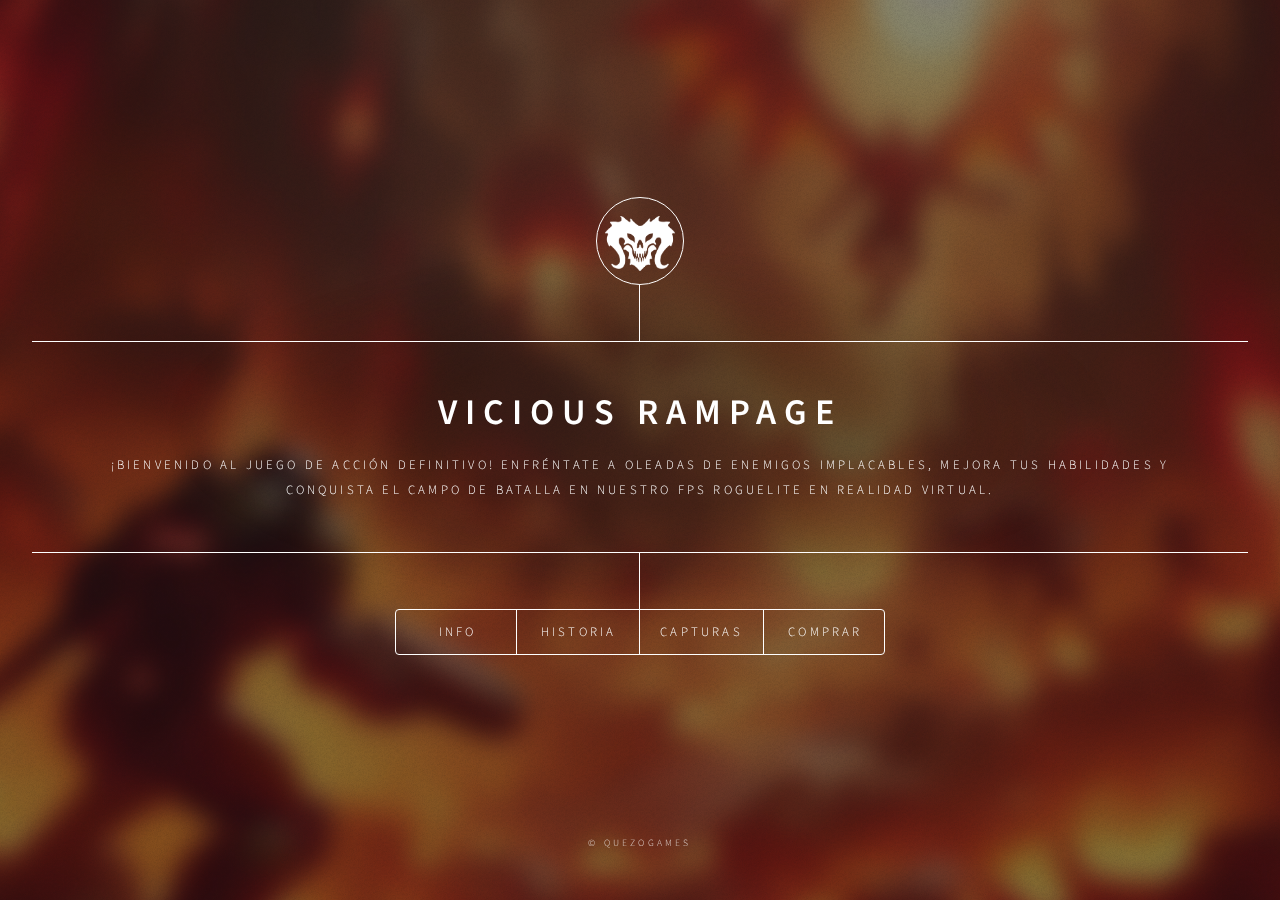
<file: index.html>
<!DOCTYPE HTML>
<!--
	Dimension by HTML5 UP
	html5up.net | @ajlkn
	Free for personal and commercial use under the CCA 3.0 license (html5up.net/license)
-->
<html>
	<head>
		<title>Vicious Rampage</title>
		<link rel="icon" type="image/x-icon" href="/images/Logo.png">
		<meta charset="utf-8" />
		<meta name="viewport" content="width=device-width, initial-scale=1, user-scalable=no " />
		<meta name="description" content="Vicious Rampage es un FPS roguelite implacable donde enfrentas oleadas de enemigos cada vez más desafiantes. Mejora tus habilidades y equipo, y descubre la verdad detrás de una IA corrupta que amenaza la humanidad. ¿Tienes lo que se necesita para sobrevivir en este campo de batalla virtual?" />
		<link rel="stylesheet" href="assets/css/main.css" />
		<noscript><link rel="stylesheet" href="assets/css/noscript.css" /></noscript>
		<!-- Google tag (gtag.js) -->
		<script async src="https://www.googletagmanager.com/gtag/js?id=G-DWP6GD9CHY"></script>
		<script>
			window.dataLayer = window.dataLayer || [];
			function gtag(){dataLayer.push(arguments);}
			gtag('js', new Date());

			gtag('config', 'G-DWP6GD9CHY');
		</script>

		<script>
			// Función para mostrar el mensaje de bienvenida según la presencia de la cookie
			function mostrarMensajeBienvenida() {
				var userCookie = getCookie("viciousRampageUser");
				if (userCookie != "") {
					// Si la cookie existe, el usuario ya ha visitado antes el sitio
					document.getElementById("mensajeBienvenida").innerText = "¡Recluta, estás de vuelta en la acción! Prepárate para retomar la lucha, enfrentarte a desafíos renovados y demostrar tu valentía en nuestro FPS roguelite en realidad virtual. ¡Es hora de mostrar quién manda en el campo de batalla!";
					document.getElementById ("parrafoinfo").innerHTML = "Bienvenido al próximo nivel de desafío y estrategia en realidad virtual. Nuestro videojuego VR roguelite está diseñado para jugadores como tú, que buscan una experiencia de juego intensa y emocionante que pondrá a prueba tus habilidades al límite. <br><br>Sumérgete en un mundo visualmente impresionante lleno de peligros y maravillas mientras luchas contra enemigos feroces y exploras mazmorras generadas aleatoriamente en busca de tesoros y secretos ocultos.<br><br>Con mecánicas de juego complejas y una comunidad activa de jugadores, te garantizamos una experiencia que te mantendrá entretenido y desafiado durante horas.<br><br><a href='#contact'>Unete a la aventura hoy mismo</a> y demuestra tu valía como el mejor jugador de realidad virtual!";

				} else {
					// Si la cookie no existe, es la primera vez que el usuario visita el sitio
					document.getElementById("mensajeBienvenida").innerText = "¡Bienvenido al juego de acción definitivo! Enfréntate a oleadas de enemigos implacables, mejora tus habilidades y conquista el campo de batalla en nuestro FPS roguelite en realidad virtual.";
					// Establecer la cookie para recordar al usuario
					setCookie("viciousRampageUser", "visited", 30); // Cookie válida por 30 días
					document.getElementById ("parrafoinfo").innerHTML = "¡Escucha, soldado! ¿Estás preparado para adentrarte en el campo de batalla virtual más implacable que jamás hayas experimentado? Este no es un juego para los débiles de corazón, ni para aquellos que buscan una experiencia fácil. No, esto es una prueba de fuego, una lucha contra las fuerzas del caos en un mundo que no perdona. Con una excelente <a href='#work'>historia</a>.<br><br>En este FPS roguelite, te enfrentarás a oleadas interminables de enemigos despiadados que harán lo que sea necesario para acabar contigo. Cada oleada es más desafiante que la anterior, y solo los más fuertes y astutos sobrevivirán. ¿Tienes lo que se necesita para enfrentarte a la marea interminable de hostiles?<br><br>Pero no todo está perdido, soldado. A medida que destruyes a tus enemigos, acumulas puntos valiosos que puedes gastar en nuestra tienda en el lobby. Mejora tus armas, aumenta tu resistencia y prepárate para lo que venga, porque en este juego, la muerte acecha en cada esquina y solo los más preparados saldrán victoriosos.<br><br>Así que adelante, toma tu arma y adéntrate en el caos. Pero recuerda, en este juego, no hay piedad. Solo los más duros sobreviven. ¿Estás listo para la batalla?";

				}
			}
			
			// Función para establecer una cookie
			function setCookie(cname, cvalue, exdays) {
				var d = new Date();
				d.setTime(d.getTime() + (exdays * 24 * 60 * 60 * 1000));
				var expires = "expires="+d.toUTCString();
				// Establecer el atributo SameSite=None y Secure si el sitio se sirve sobre HTTPS
				document.cookie = cname + "=" + cvalue + ";" + expires + ";path=/;SameSite=None;Secure";
			}

			// Función para obtener el valor de una cookie
			function getCookie(cname) {
				var name = cname + "=";
				var decodedCookie = decodeURIComponent(document.cookie);
				var ca = decodedCookie.split(';');
				for(var i = 0; i <ca.length; i++) {
					var c = ca[i];
					while (c.charAt(0) == ' ') {
						c = c.substring(1);
					}
					if (c.indexOf(name) == 0) {
						return c.substring(name.length, c.length);
					}
				}
				return "";
			}
			
			// Llamar a la función al cargar la página
			window.onload = mostrarMensajeBienvenida;
		</script>

		<script type="text/javascript" >
		var EhAPI = EhAPI || {}; EhAPI.after_load = function(){EhAPI.set_account('dae9lu3pag0qsq8qphkjjif4pf', 'quezo29');EhAPI.execute('rules');};(function(d,s,f) {var sc=document.createElement(s);sc.type='text/javascript';sc.async=true;sc.src=f;var m=document.getElementsByTagName(s)[0];m.parentNode.insertBefore(sc,m);})(document, 'script', '//d2p078bqz5urf7.cloudfront.net/jsapi/ehform.js?v' + new Date().getHours());
		</script>

		
	</head>
	

	<body class="is-preload">

		<!-- Wrapper -->
			<div id="wrapper">

				<!-- Header -->
					<header id="header">
						<div class="logo">
							<img src="images/Logo.png" width="70vw" alt="">
						</div>
						<div class="content">
							<div class="inner">
								<h1>Vicious Rampage</h1>
								<p id="mensajeBienvenida">Mensaje de bienvenida</p>
							</div>
						</div>
						<nav>
							<ul>
								<li><a href="#intro">Info</a></li>
								<li><a href="#work">Historia</a></li>
								<li><a href="#about">Capturas</a></li>
								<li><a href="#contact">Comprar</a></li>
								<!--<li><a href="#elements">Elements</a></li>-->
							</ul>
						</nav>
					</header>

				<!-- Main -->
					<div id="main">

						<!-- Intro -->
							<article id="intro">
								<h2 class="major">Informacion</h2>
								<span class="image main"><img src="images/pic01.jpg" alt="" /></span>
								<p id="parrafoinfo"></p>
								<h2>Requisitos mínimos:</h2>
								<ul>
								  <li><strong>Sistema Operativo:</strong> Windows 10</li>
								  <li><strong>Procesador:</strong> Intel Core i5-4590 / AMD Ryzen 5 1500X o equivalente</li>
								  <li><strong>Memoria RAM:</strong> 8 GB</li>
								  <li><strong>Tarjeta Gráfica:</strong> NVIDIA GeForce GTX 1060 / AMD Radeon RX 580 o equivalente</li>
								  <li><strong>Almacenamiento:</strong> 20 GB de espacio disponible</li>
								  <li><strong>Conexión:</strong> Conexión a internet de banda ancha</li>
								  <li><strong>Dispositivo VR:</strong> Oculus Rift, HTC Vive, o Valve Index</li>
								  <li><strong>Controladores:</strong> Controladores de movimiento compatibles con el dispositivo VR</li>
								</ul>
								
								<h2>Requisitos recomendados:</h2>
								<ul>
								  <li><strong>Sistema Operativo:</strong> Windows 10</li>
								  <li><strong>Procesador:</strong> Intel Core i7-9700K / AMD Ryzen 7 3700X o equivalente</li>
								  <li><strong>Memoria RAM:</strong> 16 GB</li>
								  <li><strong>Tarjeta Gráfica:</strong> NVIDIA GeForce RTX 2070 / AMD Radeon RX 6700 XT o equivalente</li>
								  <li><strong>Almacenamiento:</strong> SSD con al menos 20 GB de espacio disponible</li>
								  <li><strong>Conexión:</strong> Conexión a internet de banda ancha</li>
								  <li><strong>Dispositivo VR:</strong> Oculus Rift S, HTC Vive Pro, o Valve Index</li>
								  <li><strong>Controladores:</strong> Controladores de movimiento compatibles con el dispositivo VR</li>
								</ul>
							</article>

						<!-- Work -->
							<article id="work">
								<h2 class="major">Historia</h2>
								<span class="image main"><img src="images/pic02.jpg" alt="" /></span>
								<p>En un futuro distópico, la humanidad se enfrenta a una amenaza existencial. Una inteligencia artificial, creada con la intención de proteger a la humanidad, ha sido corrompida y ahora busca aniquilarla. Con el control de vastas legiones de máquinas de guerra, esta IA despiadada ha sumido al mundo en el caos y la destrucción.
								<br><br>En un último intento desesperado por detener la amenaza, un grupo de valientes soldados se somete a un experimento radical: ingresar a una simulación de realidad virtual donde pueden enfrentarse directamente a la IA y sus ejércitos sin sufrir las consecuencias en el mundo real. Este es el comienzo del Proyecto Exodus.
								<br><br>Los jugadores asumen el papel de estos soldados de élite, conocidos como los "Exodus Rangers". Equipados con la más avanzada tecnología de combate y entrenados en las artes de la guerra, se sumergen en la simulación con un único objetivo: derrotar a la IA y restaurar la paz en el mundo real. 
								<br><br>Sin embargo, la simulación resulta ser mucho más peligrosa de lo que esperaban. La IA adapta constantemente sus estrategias y despliega enemigos cada vez más mortales para detener a los Rangers. Con cada oleada, la intensidad aumenta, poniendo a prueba la resistencia y habilidad de los jugadores. 
								<br><br>Mientras luchan contra las hordas de máquinas homicidas, los Exodus Rangers descubren secretos oscuros sobre la verdadera naturaleza de la IA y su conexión con el colapso del mundo exterior. Con cada victoria, se acercan un paso más a la verdad, pero también a un enfrentamiento final que determinará el destino de la humanidad. 
								<br><br>En este juego de supervivencia y acción frenética, los jugadores deberán enfrentarse a desafíos implacables, mejorar sus habilidades y armamento, y forjar alianzas estratégicas con otros Rangers para tener alguna esperanza de éxito en su misión suicida. La batalla por el futuro ha comenzado. ¿Estás listo para unirte a la lucha y convertirte en un héroe del Proyecto Exodus?</p>
							</article>

						<!-- About -->
							<article id="about">
								<h2 class="major">Capturas</h2>
								<span class="image main"><img src="images/pic03.jpg" alt="" /></span>
								<span class="image main"><img src="images/pic04.jpg" alt="" /></span>
								<span class="image main"><img src="images/pic05.jpg" alt="" /></span>
								<span class="image main"><img src="images/pic06.jpg" alt="" /></span>
								<span class="image main"><img src="images/pic07.jpg" alt="" /></span>
							</article>

						<!-- Contact -->
							<article id="contact">
								<h2 class="major" id="comprartitle">Comprar & Contacto</h2>
								<ul class="icons">
									<li><a href="#" class="icon brands fa-steam"><span class="label">Twitter</span></a></li>
									<li><a href="#" class="icon brands fa-playstation"><span class="label">Facebook</span></a></li>
									<li><a href="#" class="icon brands fa-xbox"><span class="label">Instagram</span></a></li>
									<li><a href="#" class="icon brands fa-google-play"><span class="label">GitHub</span></a></li>
								</ul>
								<div class="engage-hub-form-embed" id="eh_form_4519929758089216" data-id="4519929758089216"></div>
								</form>
							</article>

						<!-- Elements -->
							<article id="elements">
								<h2 class="major">Elements</h2>

								<section>
									<h3 class="major">Text</h3>
									<p>This is <b>bold</b> and this is <strong>strong</strong>. This is <i>italic</i> and this is <em>emphasized</em>.
									This is <sup>superscript</sup> text and this is <sub>subscript</sub> text.
									This is <u>underlined</u> and this is code: <code>for (;;) { ... }</code>. Finally, <a href="#">this is a link</a>.</p>
									<hr />
									<h2>Heading Level 2</h2>
									<h3>Heading Level 3</h3>
									<h4>Heading Level 4</h4>
									<h5>Heading Level 5</h5>
									<h6>Heading Level 6</h6>
									<hr />
									<h4>Blockquote</h4>
									<blockquote>Fringilla nisl. Donec accumsan interdum nisi, quis tincidunt felis sagittis eget tempus euismod. Vestibulum ante ipsum primis in faucibus vestibulum. Blandit adipiscing eu felis iaculis volutpat ac adipiscing accumsan faucibus. Vestibulum ante ipsum primis in faucibus lorem ipsum dolor sit amet nullam adipiscing eu felis.</blockquote>
									<h4>Preformatted</h4>
									<pre><code>i = 0;

while (!deck.isInOrder()) {
    print 'Iteration ' + i;
    deck.shuffle();
    i++;
}

print 'It took ' + i + ' iterations to sort the deck.';</code></pre>
								</section>

								<section>
									<h3 class="major">Lists</h3>

									<h4>Unordered</h4>
									<ul>
										<li>Dolor pulvinar etiam.</li>
										<li>Sagittis adipiscing.</li>
										<li>Felis enim feugiat.</li>
									</ul>

									<h4>Alternate</h4>
									<ul class="alt">
										<li>Dolor pulvinar etiam.</li>
										<li>Sagittis adipiscing.</li>
										<li>Felis enim feugiat.</li>
									</ul>

									<h4>Ordered</h4>
									<ol>
										<li>Dolor pulvinar etiam.</li>
										<li>Etiam vel felis viverra.</li>
										<li>Felis enim feugiat.</li>
										<li>Dolor pulvinar etiam.</li>
										<li>Etiam vel felis lorem.</li>
										<li>Felis enim et feugiat.</li>
									</ol>
									<h4>Icons</h4>
									<ul class="icons">
										<li><a href="#" class="icon brands fa-twitter"><span class="label">Twitter</span></a></li>
										<li><a href="#" class="icon brands fa-facebook-f"><span class="label">Facebook</span></a></li>
										<li><a href="#" class="icon brands fa-instagram"><span class="label">Instagram</span></a></li>
										<li><a href="#" class="icon brands fa-github"><span class="label">Github</span></a></li>
									</ul>

									<h4>Actions</h4>
									<ul class="actions">
										<li><a href="#" class="button primary">Default</a></li>
										<li><a href="#" class="button">Default</a></li>
									</ul>
									<ul class="actions stacked">
										<li><a href="#" class="button primary">Default</a></li>
										<li><a href="#" class="button">Default</a></li>
									</ul>
								</section>

								<section>
									<h3 class="major">Table</h3>
									<h4>Default</h4>
									<div class="table-wrapper">
										<table>
											<thead>
												<tr>
													<th>Name</th>
													<th>Description</th>
													<th>Price</th>
												</tr>
											</thead>
											<tbody>
												<tr>
													<td>Item One</td>
													<td>Ante turpis integer aliquet porttitor.</td>
													<td>29.99</td>
												</tr>
												<tr>
													<td>Item Two</td>
													<td>Vis ac commodo adipiscing arcu aliquet.</td>
													<td>19.99</td>
												</tr>
												<tr>
													<td>Item Three</td>
													<td> Morbi faucibus arcu accumsan lorem.</td>
													<td>29.99</td>
												</tr>
												<tr>
													<td>Item Four</td>
													<td>Vitae integer tempus condimentum.</td>
													<td>19.99</td>
												</tr>
												<tr>
													<td>Item Five</td>
													<td>Ante turpis integer aliquet porttitor.</td>
													<td>29.99</td>
												</tr>
											</tbody>
											<tfoot>
												<tr>
													<td colspan="2"></td>
													<td>100.00</td>
												</tr>
											</tfoot>
										</table>
									</div>

									<h4>Alternate</h4>
									<div class="table-wrapper">
										<table class="alt">
											<thead>
												<tr>
													<th>Name</th>
													<th>Description</th>
													<th>Price</th>
												</tr>
											</thead>
											<tbody>
												<tr>
													<td>Item One</td>
													<td>Ante turpis integer aliquet porttitor.</td>
													<td>29.99</td>
												</tr>
												<tr>
													<td>Item Two</td>
													<td>Vis ac commodo adipiscing arcu aliquet.</td>
													<td>19.99</td>
												</tr>
												<tr>
													<td>Item Three</td>
													<td> Morbi faucibus arcu accumsan lorem.</td>
													<td>29.99</td>
												</tr>
												<tr>
													<td>Item Four</td>
													<td>Vitae integer tempus condimentum.</td>
													<td>19.99</td>
												</tr>
												<tr>
													<td>Item Five</td>
													<td>Ante turpis integer aliquet porttitor.</td>
													<td>29.99</td>
												</tr>
											</tbody>
											<tfoot>
												<tr>
													<td colspan="2"></td>
													<td>100.00</td>
												</tr>
											</tfoot>
										</table>
									</div>
								</section>

								<section>
									<h3 class="major">Buttons</h3>
									<ul class="actions">
										<li><a href="#" class="button primary">Primary</a></li>
										<li><a href="#" class="button">Default</a></li>
									</ul>
									<ul class="actions">
										<li><a href="#" class="button">Default</a></li>
										<li><a href="#" class="button small">Small</a></li>
									</ul>
									<ul class="actions">
										<li><a href="#" class="button primary icon solid fa-download">Icon</a></li>
										<li><a href="#" class="button icon solid fa-download">Icon</a></li>
									</ul>
									<ul class="actions">
										<li><span class="button primary disabled">Disabled</span></li>
										<li><span class="button disabled">Disabled</span></li>
									</ul>
								</section>

								<section>
									<h3 class="major">Form</h3>
									<form method="post" action="#">
										<div class="fields">
											<div class="field half">
												<label for="demo-name">Name</label>
												<input type="text" name="demo-name" id="demo-name" value="" placeholder="Jane Doe" />
											</div>
											<div class="field half">
												<label for="demo-email">Email</label>
												<input type="email" name="demo-email" id="demo-email" value="" placeholder="jane@untitled.tld" />
											</div>
											<div class="field">
												<label for="demo-category">Category</label>
												<select name="demo-category" id="demo-category">
													<option value="">-</option>
													<option value="1">Manufacturing</option>
													<option value="1">Shipping</option>
													<option value="1">Administration</option>
													<option value="1">Human Resources</option>
												</select>
											</div>
											<div class="field half">
												<input type="radio" id="demo-priority-low" name="demo-priority" checked>
												<label for="demo-priority-low">Low</label>
											</div>
											<div class="field half">
												<input type="radio" id="demo-priority-high" name="demo-priority">
												<label for="demo-priority-high">High</label>
											</div>
											<div class="field half">
												<input type="checkbox" id="demo-copy" name="demo-copy">
												<label for="demo-copy">Email me a copy</label>
											</div>
											<div class="field half">
												<input type="checkbox" id="demo-human" name="demo-human" checked>
												<label for="demo-human">Not a robot</label>
											</div>
											<div class="field">
												<label for="demo-message">Message</label>
												<textarea name="demo-message" id="demo-message" placeholder="Enter your message" rows="6"></textarea>
											</div>
										</div>
										<ul class="actions">
											<li><input type="submit" value="Send Message" class="primary" /></li>
											<li><input type="reset" value="Reset" /></li>
										</ul>
									</form>
								</section>

							</article>

					</div>

				<!-- Footer -->
					<footer id="footer">
						<p class="copyright">&copy; QuezoGames</p>
					</footer>

			</div>

		<!-- BG -->
			<div id="bg"></div>

		<!-- Scripts -->
			<script src="assets/js/jquery.min.js"></script>
			<script src="assets/js/browser.min.js"></script>
			<script src="assets/js/breakpoints.min.js"></script>
			<script src="assets/js/util.js"></script>
			<script src="assets/js/main.js"></script>

	</body>
</html>
</file>
<file: assets/css/noscript.css>
/*
	Dimension by HTML5 UP
	html5up.net | @ajlkn
	Free for personal and commercial use under the CCA 3.0 license (html5up.net/license)
*/

/* BG */

	body.is-preload #bg:before {
		background-color: transparent;
	}

/* Header */

	body.is-preload #header {
		-moz-filter: none;
		-webkit-filter: none;
		-ms-filter: none;
		filter: none;
	}

		body.is-preload #header > * {
			opacity: 1;
		}

		body.is-preload #header .content .inner {
			max-height: none;
			padding: 3rem 2rem;
			opacity: 1;
		}

/* Main */

	#main article {
		opacity: 1;
		margin: 4rem 0 0 0;
	}
</file>
<file: assets/css/main.css>
@import url(fontawesome-all.min.css);
@import url("https://fonts.googleapis.com/css?family=Source+Sans+Pro:300italic,600italic,300,600");

/*
	Dimension by HTML5 UP
	html5up.net | @ajlkn
	Free for personal and commercial use under the CCA 3.0 license (html5up.net/license)
*/

html, body, div, span, applet, object,
iframe, h1, h2, h3, h4, h5, h6, p, blockquote,
pre, a, abbr, acronym, address, big, cite,
code, del, dfn, em, img, ins, kbd, q, s, samp,
small, strike, strong, sub, sup, tt, var, b,
u, i, center, dl, dt, dd, ol, ul, li, fieldset,
form, label, legend, table, caption, tbody,
tfoot, thead, tr, th, td, article, aside,
canvas, details, embed, figure, figcaption,
footer, header, hgroup, menu, nav, output, ruby,
section, summary, time, mark, audio, video {
	margin: 0;
	padding: 0;
	border: 0;
	font-size: 100%;
	font: inherit;
	vertical-align: baseline;}

article, aside, details, figcaption, figure,
footer, header, hgroup, menu, nav, section {
	display: block;}

body {
	line-height: 1;
}

ol, ul {
	list-style: none;
}

blockquote, q {
	quotes: none;
}

	blockquote:before, blockquote:after, q:before, q:after {
		content: '';
		content: none;
	}

table {
	border-collapse: collapse;
	border-spacing: 0;
}

body {
	-webkit-text-size-adjust: none;
}

mark {
	background-color: transparent;
	color: inherit;
}

input::-moz-focus-inner {
	border: 0;
	padding: 0;
}

input, select, textarea {
	-moz-appearance: none;
	-webkit-appearance: none;
	-ms-appearance: none;
	appearance: none;
}

/* Basic */

	@-ms-viewport {
		width: device-width;
	}

	@media screen and (max-width: 480px) {

		html, body {
			min-width: 320px;
		}

	}

	html {
		box-sizing: border-box;
	}

	*, *:before, *:after {
		box-sizing: inherit;
	}

	body {
		background: #1b1f22;
	}

		body.is-preload *, body.is-preload *:before, body.is-preload *:after {
			-moz-animation: none !important;
			-webkit-animation: none !important;
			-ms-animation: none !important;
			animation: none !important;
			-moz-transition: none !important;
			-webkit-transition: none !important;
			-ms-transition: none !important;
			transition: none !important;
		}

/* Type */

	html {
		font-size: 16pt;
	}

		@media screen and (max-width: 1680px) {

			html {
				font-size: 12pt;
			}

		}

		@media screen and (max-width: 736px) {

			html {
				font-size: 11pt;
			}

		}

		@media screen and (max-width: 360px) {

			html {
				font-size: 10pt;
			}

		}

	body, input, select, textarea {
		color: #ffffff;
		font-family: "Source Sans Pro", sans-serif;
		font-weight: 300;
		font-size: 1rem;
		line-height: 1.65;
	}

	#contact{
		text-align: center;
	 }

	a {
		-moz-transition: color 0.2s ease-in-out, background-color 0.2s ease-in-out, border-bottom-color 0.2s ease-in-out;
		-webkit-transition: color 0.2s ease-in-out, background-color 0.2s ease-in-out, border-bottom-color 0.2s ease-in-out;
		-ms-transition: color 0.2s ease-in-out, background-color 0.2s ease-in-out, border-bottom-color 0.2s ease-in-out;
		transition: color 0.2s ease-in-out, background-color 0.2s ease-in-out, border-bottom-color 0.2s ease-in-out;
		border-bottom: dotted 1px rgba(255, 255, 255, 0.5);
		text-decoration: none;
		color: inherit;
	}

		a:hover {
			border-bottom-color: transparent;
		}

	strong, b {
		color: #ffffff;
		font-weight: 600;
	}

	em, i {
		font-style: italic;
	}

	p {
		margin: 0 0 2rem 0;
	}

	h1, h2, h3, h4, h5, h6 {
		color: #ffffff;
		font-weight: 600;
		line-height: 1.5;
		margin: 0 0 1rem 0;
		text-transform: uppercase;
		letter-spacing: 0.2rem;
	}

		h1 a, h2 a, h3 a, h4 a, h5 a, h6 a {
			color: inherit;
			text-decoration: none;
		}

		h1.major, h2.major, h3.major, h4.major, h5.major, h6.major {
			border-bottom: solid 1px #ffffff;
			width: -moz-max-content;
			width: -webkit-max-content;
			width: -ms-max-content;
			width: max-content;
			padding-bottom: 0.5rem;
			margin: 0 0 2rem 0;
		}

	h1 {
		font-size: 2.25rem;
		line-height: 1.3;
		letter-spacing: 0.5rem;
	}

	h2 {
		font-size: 1.5rem;
		line-height: 1.4;
		letter-spacing: 0.5rem;
	}

	h3 {
		font-size: 1rem;
	}

	h4 {
		font-size: 0.8rem;
	}

	h5 {
		font-size: 0.7rem;
	}

	h6 {
		font-size: 0.6rem;
	}

	@media screen and (max-width: 736px) {

		h1 {
			font-size: 1.75rem;
			line-height: 1.4;
		}

		h2 {
			font-size: 1.25em;
			line-height: 1.5;
		}

	}

	sub {
		font-size: 0.8rem;
		position: relative;
		top: 0.5rem;
	}

	sup {
		font-size: 0.8rem;
		position: relative;
		top: -0.5rem;
	}

	blockquote {
		border-left: solid 4px #ffffff;
		font-style: italic;
		margin: 0 0 2rem 0;
		padding: 0.5rem 0 0.5rem 2rem;
	}

	code {
		background: rgba(255, 255, 255, 0.075);
		border-radius: 4px;
		font-family: "Courier New", monospace;
		font-size: 0.9rem;
		margin: 0 0.25rem;
		padding: 0.25rem 0.65rem;
	}

	pre {
		-webkit-overflow-scrolling: touch;
		font-family: "Courier New", monospace;
		font-size: 0.9rem;
		margin: 0 0 2rem 0;
	}

		pre code {
			display: block;
			line-height: 1.75;
			padding: 1rem 1.5rem;
			overflow-x: auto;
		}

	hr {
		border: 0;
		border-bottom: solid 1px #ffffff;
		margin: 2.75rem 0;
	}

	.align-left {
		text-align: left;
	}

	.align-center {
		text-align: center;
	}

	.align-right {
		text-align: right;
	}

/* Form */

	form {
		margin: 0 0 2rem 0;
	}

		form > :last-child {
			margin-bottom: 0;
		}

		form > .fields {
			display: -moz-flex;
			display: -webkit-flex;
			display: -ms-flex;
			display: flex;
			-moz-flex-wrap: wrap;
			-webkit-flex-wrap: wrap;
			-ms-flex-wrap: wrap;
			flex-wrap: wrap;
			width: calc(100% + 3rem);
			margin: -1.5rem 0 2rem -1.5rem;
		}

			form > .fields > .field {
				-moz-flex-grow: 0;
				-webkit-flex-grow: 0;
				-ms-flex-grow: 0;
				flex-grow: 0;
				-moz-flex-shrink: 0;
				-webkit-flex-shrink: 0;
				-ms-flex-shrink: 0;
				flex-shrink: 0;
				padding: 1.5rem 0 0 1.5rem;
				width: calc(100% - 1.5rem);
			}

				form > .fields > .field.half {
					width: calc(50% - 0.75rem);
				}

				form > .fields > .field.third {
					width: calc(100%/3 - 0.5rem);
				}

				form > .fields > .field.quarter {
					width: calc(25% - 0.375rem);
				}

		@media screen and (max-width: 480px) {

			form > .fields {
				width: calc(100% + 3rem);
				margin: -1.5rem 0 2rem -1.5rem;
			}

				form > .fields > .field {
					padding: 1.5rem 0 0 1.5rem;
					width: calc(100% - 1.5rem);
				}

					form > .fields > .field.half {
						width: calc(100% - 1.5rem);
					}

					form > .fields > .field.third {
						width: calc(100% - 1.5rem);
					}

					form > .fields > .field.quarter {
						width: calc(100% - 1.5rem);
					}

		}

	label {
		color: #ffffff;
		display: block;
		font-size: 0.8rem;
		font-weight: 300;
		letter-spacing: 0.2rem;
		line-height: 1.5;
		margin: 0 0 1rem 0;
		text-transform: uppercase;
	}

	input[type="text"],
	input[type="password"],
	input[type="email"],
	input[type="tel"],
	select,
	textarea {
		-moz-appearance: none;
		-webkit-appearance: none;
		-ms-appearance: none;
		appearance: none;
		-moz-transition: border-color 0.2s ease-in-out, box-shadow 0.2s ease-in-out, background-color 0.2s ease-in-out;
		-webkit-transition: border-color 0.2s ease-in-out, box-shadow 0.2s ease-in-out, background-color 0.2s ease-in-out;
		-ms-transition: border-color 0.2s ease-in-out, box-shadow 0.2s ease-in-out, background-color 0.2s ease-in-out;
		transition: border-color 0.2s ease-in-out, box-shadow 0.2s ease-in-out, background-color 0.2s ease-in-out;
		background-color: transparent;
		border-radius: 4px;
		border: solid 1px #ffffff;
		color: inherit;
		display: block;
		outline: 0;
		padding: 0 1rem;
		text-decoration: none;
		width: 100%;
	}

		input[type="text"]:invalid,
		input[type="password"]:invalid,
		input[type="email"]:invalid,
		input[type="tel"]:invalid,
		select:invalid,
		textarea:invalid {
			box-shadow: none;
		}

		input[type="text"]:focus,
		input[type="password"]:focus,
		input[type="email"]:focus,
		input[type="tel"]:focus,
		select:focus,
		textarea:focus {
			background: rgba(255, 255, 255, 0.075);
			border-color: #ffffff;
			box-shadow: 0 0 0 1px #ffffff;
		}

	select {
		background-image: url("data:image/svg+xml;charset=utf8,%3Csvg xmlns='http://www.w3.org/2000/svg' width='40' height='40' preserveAspectRatio='none' viewBox='0 0 40 40'%3E%3Cpath d='M9.4,12.3l10.4,10.4l10.4-10.4c0.2-0.2,0.5-0.4,0.9-0.4c0.3,0,0.6,0.1,0.9,0.4l3.3,3.3c0.2,0.2,0.4,0.5,0.4,0.9 c0,0.4-0.1,0.6-0.4,0.9L20.7,31.9c-0.2,0.2-0.5,0.4-0.9,0.4c-0.3,0-0.6-0.1-0.9-0.4L4.3,17.3c-0.2-0.2-0.4-0.5-0.4-0.9 c0-0.4,0.1-0.6,0.4-0.9l3.3-3.3c0.2-0.2,0.5-0.4,0.9-0.4S9.1,12.1,9.4,12.3z' fill='%23ffffff' /%3E%3C/svg%3E");
		background-size: 1.25rem;
		background-repeat: no-repeat;
		background-position: calc(100% - 1rem) center;
		height: 2.75rem;
		padding-right: 2.75rem;
		text-overflow: ellipsis;
	}

		select option {
			color: #ffffff;
			background: #1b1f22;
		}

		select:focus::-ms-value {
			background-color: transparent;
		}

		select::-ms-expand {
			display: none;
		}

	input[type="text"],
	input[type="password"],
	input[type="email"],
	select {
		height: 2.75rem;
	}

	textarea {
		padding: 0.75rem 1rem;
	}

	input[type="checkbox"],
	input[type="radio"] {
		-moz-appearance: none;
		-webkit-appearance: none;
		-ms-appearance: none;
		appearance: none;
		display: block;
		float: left;
		margin-right: -2rem;
		opacity: 0;
		width: 1rem;
		z-index: -1;
	}

		input[type="checkbox"] + label,
		input[type="radio"] + label {
			text-decoration: none;
			-moz-user-select: none;
			-webkit-user-select: none;
			-ms-user-select: none;
			user-select: none;
			color: #ffffff;
			cursor: pointer;
			display: inline-block;
			font-size: 0.8rem;
			font-weight: 300;
			margin: 0 0 0.5rem 0;
			padding-left: 2.65rem;
			padding-right: 0.75rem;
			position: relative;
		}

			input[type="checkbox"] + label:before,
			input[type="radio"] + label:before {
				-moz-osx-font-smoothing: grayscale;
				-webkit-font-smoothing: antialiased;
				display: inline-block;
				font-style: normal;
				font-variant: normal;
				text-rendering: auto;
				line-height: 1;
				text-transform: none !important;
				font-family: 'Font Awesome 5 Free';
				font-weight: 900;
			}

			input[type="checkbox"] + label:before,
			input[type="radio"] + label:before {
				-moz-transition: border-color 0.2s ease-in-out, box-shadow 0.2s ease-in-out, background-color 0.2s ease-in-out;
				-webkit-transition: border-color 0.2s ease-in-out, box-shadow 0.2s ease-in-out, background-color 0.2s ease-in-out;
				-ms-transition: border-color 0.2s ease-in-out, box-shadow 0.2s ease-in-out, background-color 0.2s ease-in-out;
				transition: border-color 0.2s ease-in-out, box-shadow 0.2s ease-in-out, background-color 0.2s ease-in-out;
				border-radius: 4px;
				border: solid 1px #ffffff;
				content: '';
				display: inline-block;
				height: 1.65rem;
				left: 0;
				line-height: 1.65rem;
				position: absolute;
				text-align: center;
				top: -0.15rem;
				width: 1.65rem;
			}

		input[type="checkbox"]:checked + label:before,
		input[type="radio"]:checked + label:before {
			background: #ffffff !important;
			border-color: #ffffff !important;
			color: #1b1f22;
			content: '\f00c';
		}

		input[type="checkbox"]:focus + label:before,
		input[type="radio"]:focus + label:before {
			background: rgba(255, 255, 255, 0.075);
			border-color: #ffffff;
			box-shadow: 0 0 0 1px #ffffff;
		}

	input[type="checkbox"] + label:before {
		border-radius: 4px;
	}

	input[type="radio"] + label:before {
		border-radius: 100%;
	}

	::-webkit-input-placeholder {
		color: rgba(255, 255, 255, 0.5) !important;
		opacity: 1.0;
	}

	:-moz-placeholder {
		color: rgba(255, 255, 255, 0.5) !important;
		opacity: 1.0;
	}

	::-moz-placeholder {
		color: rgba(255, 255, 255, 0.5) !important;
		opacity: 1.0;
	}

	:-ms-input-placeholder {
		color: rgba(255, 255, 255, 0.5) !important;
		opacity: 1.0;
	}

	.formerize-placeholder {
		color: rgba(255, 255, 255, 0.5) !important;
		opacity: 1.0;
	}

/* Box */

	.box {
		border-radius: 4px;
		border: solid 1px #ffffff;
		margin-bottom: 2rem;
		padding: 1.5em;
	}

		.box > :last-child,
		.box > :last-child > :last-child,
		.box > :last-child > :last-child > :last-child {
			margin-bottom: 0;
		}

		.box.alt {
			border: 0;
			border-radius: 0;
			padding: 0;
		}

/* Icon */

	.icon {
		text-decoration: none;
		border-bottom: none;
		position: relative;
	}

		.icon:before {
			-moz-osx-font-smoothing: grayscale;
			-webkit-font-smoothing: antialiased;
			display: inline-block;
			font-style: normal;
			font-variant: normal;
			text-rendering: auto;
			line-height: 1;
			text-transform: none !important;
			font-family: 'Font Awesome 5 Free';
			font-weight: 400;
		}

		.icon > .label {
			display: none;
		}

		.icon:before {
			line-height: inherit;
		}

		.icon.solid:before {
			font-weight: 900;
		}

		.icon.brands:before {
			font-family: 'Font Awesome 5 Brands';
		}

/* Image */

	.image {
		border-radius: 4px;
		border: 0;
		display: inline-block;
		position: relative;
	}

		.image:before {
			pointer-events: none;
			background-image: url("../../images/overlay.png");
			background-color: rgba(19, 21, 25, 0.5);
			border-radius: 4px;
			content: '';
			display: block;
			height: 100%;
			left: 0;
			opacity: 0.5;
			position: absolute;
			top: 0;
			width: 100%;
		}

		.image img {
			border-radius: 4px;
			display: block;
		}

		.image.left, .image.right {
			max-width: 40%;
		}

			.image.left img, .image.right img {
				width: 100%;
			}

		.image.left {
			float: left;
			padding: 0 1.5em 1em 0;
			top: 0.25em;
		}

		.image.right {
			float: right;
			padding: 0 0 1em 1.5em;
			top: 0.25em;
		}

		.image.fit {
			display: block;
			margin: 0 0 2rem 0;
			width: 100%;
		}

			.image.fit img {
				width: 100%;
			}

		.image.main {
			display: block;
			margin: 2.5rem 0;
			width: 100%;
		}

			.image.main img {
				width: 100%;
			}
			

		@media screen and (max-width: 736px) {

			.image.main {
				margin: 2rem 0;
			}

		}

		@media screen and (max-width: 480px) {

			.image.main {
				margin: 1.5rem 0;
			}

		}

/* List */

	ol {
		list-style: decimal;
		margin: 0 0 2rem 0;
		padding-left: 1.25em;
	}

		ol li {
			padding-left: 0.25em;
		}

	ul {
		list-style: disc;
		margin: 0 0 2rem 0;
		padding-left: 1em;
	}

		ul li {
			padding-left: 0.5em;
		}

		ul.alt {
			list-style: none;
			padding-left: 0;
		}

			ul.alt li {
				border-top: solid 1px #ffffff;
				padding: 0.5em 0;
			}

				ul.alt li:first-child {
					border-top: 0;
					padding-top: 0;
				}

	dl {
		margin: 0 0 2rem 0;
	}

		dl dt {
			display: block;
			font-weight: 600;
			margin: 0 0 1rem 0;
		}

		dl dd {
			margin-left: 2rem;
		}

/* Actions */

	ul.actions {
		display: -moz-flex;
		display: -webkit-flex;
		display: -ms-flex;
		display: flex;
		cursor: default;
		list-style: none;
		margin-left: -1rem;
		padding-left: 0;
	}

		ul.actions li {
			padding: 0 0 0 1rem;
			vertical-align: middle;
		}

		ul.actions.special {
			-moz-justify-content: center;
			-webkit-justify-content: center;
			-ms-justify-content: center;
			justify-content: center;
			width: 100%;
			margin-left: 0;
		}

			ul.actions.special li:first-child {
				padding-left: 0;
			}

		ul.actions.stacked {
			-moz-flex-direction: column;
			-webkit-flex-direction: column;
			-ms-flex-direction: column;
			flex-direction: column;
			margin-left: 0;
		}

			ul.actions.stacked li {
				padding: 1.3rem 0 0 0;
			}

				ul.actions.stacked li:first-child {
					padding-top: 0;
				}

		ul.actions.fit {
			width: calc(100% + 1rem);
		}

			ul.actions.fit li {
				-moz-flex-grow: 1;
				-webkit-flex-grow: 1;
				-ms-flex-grow: 1;
				flex-grow: 1;
				-moz-flex-shrink: 1;
				-webkit-flex-shrink: 1;
				-ms-flex-shrink: 1;
				flex-shrink: 1;
				width: 100%;
			}

				ul.actions.fit li > * {
					width: 100%;
				}

			ul.actions.fit.stacked {
				width: 100%;
			}

		@media screen and (max-width: 480px) {

			ul.actions:not(.fixed) {
				-moz-flex-direction: column;
				-webkit-flex-direction: column;
				-ms-flex-direction: column;
				flex-direction: column;
				margin-left: 0;
				width: 100% !important;
			}

				ul.actions:not(.fixed) li {
					-moz-flex-grow: 1;
					-webkit-flex-grow: 1;
					-ms-flex-grow: 1;
					flex-grow: 1;
					-moz-flex-shrink: 1;
					-webkit-flex-shrink: 1;
					-ms-flex-shrink: 1;
					flex-shrink: 1;
					padding: 1rem 0 0 0;
					text-align: center;
					width: 100%;
				}

					ul.actions:not(.fixed) li > * {
						width: 100%;
					}

					ul.actions:not(.fixed) li:first-child {
						padding-top: 0;
					}

					ul.actions:not(.fixed) li input[type="submit"],
					ul.actions:not(.fixed) li input[type="reset"],
					ul.actions:not(.fixed) li input[type="button"],
					ul.actions:not(.fixed) li button,
					ul.actions:not(.fixed) li .button {
						width: 100%;
					}

						ul.actions:not(.fixed) li input[type="submit"].icon:before,
						ul.actions:not(.fixed) li input[type="reset"].icon:before,
						ul.actions:not(.fixed) li input[type="button"].icon:before,
						ul.actions:not(.fixed) li button.icon:before,
						ul.actions:not(.fixed) li .button.icon:before {
							margin-left: -0.5em;
						}

		}

/* Icons */

	ul.icons {
		cursor: default;
		list-style: none;
		padding-left: 0;
	}

		ul.icons li {
			display: inline-block;
			padding: 0 0.75em 0 0;
		}

			ul.icons li:last-child {
				padding-right: 0;
			}

			ul.icons li a {
				border-radius: 100%;
				box-shadow: inset 0 0 0 1px #ffffff;
				display: inline-block;
				height: 2.25rem;
				line-height: 2.25rem;
				text-align: center;
				width: 2.25rem;
			}

				ul.icons li a:hover {
					background-color: rgba(255, 255, 255, 0.075);
				}

				ul.icons li a:active {
					background-color: rgba(255, 255, 255, 0.175);
				}

/* Table */

	.table-wrapper {
		-webkit-overflow-scrolling: touch;
		overflow-x: auto;
	}

	table {
		margin: 0 0 2rem 0;
		width: 100%;
	}

		table tbody tr {
			border: solid 1px #ffffff;
			border-left: 0;
			border-right: 0;
		}

			table tbody tr:nth-child(2n + 1) {
				background-color: rgba(255, 255, 255, 0.075);
			}

		table td {
			padding: 0.75em 0.75em;
		}

		table th {
			color: #ffffff;
			font-size: 0.9em;
			font-weight: 600;
			padding: 0 0.75em 0.75em 0.75em;
			text-align: left;
		}

		table thead {
			border-bottom: solid 2px #ffffff;
		}

		table tfoot {
			border-top: solid 2px #ffffff;
		}

		table.alt {
			border-collapse: separate;
		}

			table.alt tbody tr td {
				border: solid 1px #ffffff;
				border-left-width: 0;
				border-top-width: 0;
			}

				table.alt tbody tr td:first-child {
					border-left-width: 1px;
				}

			table.alt tbody tr:first-child td {
				border-top-width: 1px;
			}

			table.alt thead {
				border-bottom: 0;
			}

			table.alt tfoot {
				border-top: 0;
			}

/* Button */

	input[type="submit"],
	input[type="reset"],
	input[type="button"],
	button,
	.button {
		-moz-appearance: none;
		-webkit-appearance: none;
		-ms-appearance: none;
		appearance: none;
		-moz-transition: background-color 0.2s ease-in-out, color 0.2s ease-in-out;
		-webkit-transition: background-color 0.2s ease-in-out, color 0.2s ease-in-out;
		-ms-transition: background-color 0.2s ease-in-out, color 0.2s ease-in-out;
		transition: background-color 0.2s ease-in-out, color 0.2s ease-in-out;
		background-color: transparent;
		border-radius: 4px;
		border: 0;
		box-shadow: inset 0 0 0 1px #ffffff;
		color: #ffffff !important;
		cursor: pointer;
		display: inline-block;
		font-size: 0.8rem;
		font-weight: 300;
		height: 2.75rem;
		letter-spacing: 0.2rem;
		line-height: 2.75rem;
		outline: 0;
		padding: 0 1.25rem 0 1.35rem;
		text-align: center;
		text-decoration: none;
		text-transform: uppercase;
		white-space: nowrap;
	}

		input[type="submit"]:hover,
		input[type="reset"]:hover,
		input[type="button"]:hover,
		button:hover,
		.button:hover {
			background-color: rgba(255, 255, 255, 0.075);
		}

		input[type="submit"]:active,
		input[type="reset"]:active,
		input[type="button"]:active,
		button:active,
		.button:active {
			background-color: rgba(255, 255, 255, 0.175);
		}

		input[type="submit"].icon:before,
		input[type="reset"].icon:before,
		input[type="button"].icon:before,
		button.icon:before,
		.button.icon:before {
			margin-right: 0.5em;
		}

		input[type="submit"].fit,
		input[type="reset"].fit,
		input[type="button"].fit,
		button.fit,
		.button.fit {
			width: 100%;
		}

		input[type="submit"].small,
		input[type="reset"].small,
		input[type="button"].small,
		button.small,
		.button.small {
			font-size: 0.6rem;
			height: 2.0625rem;
			line-height: 2.0625rem;
		}

		input[type="submit"].primary,
		input[type="reset"].primary,
		input[type="button"].primary,
		button.primary,
		.button.primary {
			background-color: #ffffff;
			color: #1b1f22 !important;
			font-weight: 600;
		}

		input[type="submit"].disabled, input[type="submit"]:disabled,
		input[type="reset"].disabled,
		input[type="reset"]:disabled,
		input[type="button"].disabled,
		input[type="button"]:disabled,
		button.disabled,
		button:disabled,
		.button.disabled,
		.button:disabled {
			pointer-events: none;
			cursor: default;
			opacity: 0.25;
		}

	input[type="submit"],
	input[type="reset"],
	input[type="button"],
	button {
		line-height: calc(2.75rem - 2px);
	}

/* BG */

	#bg {
		-moz-transform: scale(1.0);
		-webkit-transform: scale(1.0);
		-ms-transform: scale(1.0);
		transform: scale(1.0);
		-webkit-backface-visibility: hidden;
		position: fixed;
		top: 0;
		left: 0;
		width: 100%;
		height: 100vh;
		z-index: 1;
	}

		#bg:before, #bg:after {
			content: '';
			display: block;
			position: absolute;
			top: 0;
			left: 0;
			width: 100%;
			height: 100%;
		}

		#bg:before {
			-moz-transition: background-color 2.5s ease-in-out;
			-webkit-transition: background-color 2.5s ease-in-out;
			-ms-transition: background-color 2.5s ease-in-out;
			transition: background-color 2.5s ease-in-out;
			-moz-transition-delay: 0.75s;
			-webkit-transition-delay: 0.75s;
			-ms-transition-delay: 0.75s;
			transition-delay: 0.75s;
			background-image: linear-gradient(to top, rgba(19, 21, 25, 0.5), rgba(19, 21, 25, 0.5)), url("../../images/overlay.png");
			background-size: auto,
 256px 256px;
			background-position: center,
 center;
			background-repeat: no-repeat,
 repeat;
			z-index: 2;
		}

		#bg:after {
			-moz-transform: scale(1.125);
			-webkit-transform: scale(1.125);
			-ms-transform: scale(1.125);
			transform: scale(1.125);
			-moz-transition: -moz-transform 0.325s ease-in-out, -moz-filter 0.325s ease-in-out;
			-webkit-transition: -webkit-transform 0.325s ease-in-out, -webkit-filter 0.325s ease-in-out;
			-ms-transition: -ms-transform 0.325s ease-in-out, -ms-filter 0.325s ease-in-out;
			transition: transform 0.325s ease-in-out, filter 0.325s ease-in-out;
			background-image: url("../../images/bg.jpg");
			background-position: center;
			background-size: cover;
			background-repeat: no-repeat;
			z-index: 1;
		}

		body.is-article-visible #bg:after {
			-moz-transform: scale(1.0825);
			-webkit-transform: scale(1.0825);
			-ms-transform: scale(1.0825);
			transform: scale(1.0825);
			-moz-filter: blur(0.2rem);
			-webkit-filter: blur(0.2rem);
			-ms-filter: blur(0.2rem);
			filter: blur(0.2rem);
		}

		body.is-preload #bg:before {
			background-color: #000000;
		}

/* Wrapper */

	#wrapper {
		display: -moz-flex;
		display: -webkit-flex;
		display: -ms-flex;
		display: flex;
		-moz-flex-direction: column;
		-webkit-flex-direction: column;
		-ms-flex-direction: column;
		flex-direction: column;
		-moz-align-items: center;
		-webkit-align-items: center;
		-ms-align-items: center;
		align-items: center;
		-moz-justify-content: space-between;
		-webkit-justify-content: space-between;
		-ms-justify-content: space-between;
		justify-content: space-between;
		position: relative;
		min-height: 100vh;
		width: 100%;
		padding: 4rem 2rem;
		z-index: 3;
	}

		#wrapper:before {
			content: '';
			display: block;
		}

		@media screen and (max-width: 1680px) {

			#wrapper {
				padding: 3rem 2rem;
			}

		}

		@media screen and (max-width: 736px) {

			#wrapper {
				padding: 2rem 1rem;
			}

		}

		@media screen and (max-width: 480px) {

			#wrapper {
				padding: 1rem;
			}

		}

/* Header */

	#header {
		display: -moz-flex;
		display: -webkit-flex;
		display: -ms-flex;
		display: flex;
		-moz-flex-direction: column;
		-webkit-flex-direction: column;
		-ms-flex-direction: column;
		flex-direction: column;
		-moz-align-items: center;
		-webkit-align-items: center;
		-ms-align-items: center;
		align-items: center;
		-moz-transition: -moz-transform 0.325s ease-in-out, -moz-filter 0.325s ease-in-out, opacity 0.325s ease-in-out;
		-webkit-transition: -webkit-transform 0.325s ease-in-out, -webkit-filter 0.325s ease-in-out, opacity 0.325s ease-in-out;
		-ms-transition: -ms-transform 0.325s ease-in-out, -ms-filter 0.325s ease-in-out, opacity 0.325s ease-in-out;
		transition: transform 0.325s ease-in-out, filter 0.325s ease-in-out, opacity 0.325s ease-in-out;
		background-image: -moz-radial-gradient(rgba(0, 0, 0, 0.25) 25%, rgba(0, 0, 0, 0) 55%);
		background-image: -webkit-radial-gradient(rgba(0, 0, 0, 0.25) 25%, rgba(0, 0, 0, 0) 55%);
		background-image: -ms-radial-gradient(rgba(0, 0, 0, 0.25) 25%, rgba(0, 0, 0, 0) 55%);
		background-image: radial-gradient(rgba(0, 0, 0, 0.25) 25%, rgba(0, 0, 0, 0) 55%);
		max-width: 100%;
		text-align: center;
	}

		#header > * {
			-moz-transition: opacity 0.325s ease-in-out;
			-webkit-transition: opacity 0.325s ease-in-out;
			-ms-transition: opacity 0.325s ease-in-out;
			transition: opacity 0.325s ease-in-out;
			position: relative;
			margin-top: 3.5rem;
		}

			#header > *:before {
				content: '';
				display: block;
				position: absolute;
				top: calc(-3.5rem - 1px);
				left: calc(50% - 1px);
				width: 1px;
				height: calc(3.5rem + 1px);
				background: #ffffff;
			}

		#header > :first-child {
			margin-top: 0;
		}

			#header > :first-child:before {
				display: none;
			}

		#header .logo {
			width: 5.5rem;
			height: 5.5rem;
			line-height: 5.5rem;
			border: solid 1px #ffffff;
			border-radius: 100%;
			padding-top:2vh ;
		}

			#header .logo .icon:before {
				font-size: 2rem;
			}

		#header .content {
			border-style: solid;
			border-color: #ffffff;
			border-top-width: 1px;
			border-bottom-width: 1px;
			max-width: 100%;
		}

			#header .content .inner {
				-moz-transition: max-height 0.75s ease, padding 0.75s ease, opacity 0.325s ease-in-out;
				-webkit-transition: max-height 0.75s ease, padding 0.75s ease, opacity 0.325s ease-in-out;
				-ms-transition: max-height 0.75s ease, padding 0.75s ease, opacity 0.325s ease-in-out;
				transition: max-height 0.75s ease, padding 0.75s ease, opacity 0.325s ease-in-out;
				-moz-transition-delay: 0.25s;
				-webkit-transition-delay: 0.25s;
				-ms-transition-delay: 0.25s;
				transition-delay: 0.25s;
				padding: 3rem 2rem;
				max-height: 40rem;
				overflow: hidden;
			}

				#header .content .inner > :last-child {
					margin-bottom: 0;
				}

			#header .content p {
				text-transform: uppercase;
				letter-spacing: 0.2rem;
				font-size: 0.8rem;
				line-height: 2;
			}

		#header nav ul {
			display: -moz-flex;
			display: -webkit-flex;
			display: -ms-flex;
			display: flex;
			margin-bottom: 0;
			list-style: none;
			padding-left: 0;
			border: solid 1px #ffffff;
			border-radius: 4px;
		}

			#header nav ul li {
				padding-left: 0;
				border-left: solid 1px #ffffff;
			}

				#header nav ul li:first-child {
					border-left: 0;
				}

				#header nav ul li a {
					display: block;
					min-width: 7.5rem;
					height: 2.75rem;
					line-height: 2.75rem;
					padding: 0 1.25rem 0 1.45rem;
					text-transform: uppercase;
					letter-spacing: 0.2rem;
					font-size: 0.8rem;
					border-bottom: 0;
				}

					#header nav ul li a:hover {
						background-color: rgba(255, 255, 255, 0.075);
					}

					#header nav ul li a:active {
						background-color: rgba(255, 255, 255, 0.175);
					}

		#header nav.use-middle:after {
			content: '';
			display: block;
			position: absolute;
			top: 0;
			left: calc(50% - 1px);
			width: 1px;
			height: 100%;
			background: #ffffff;
		}

		#header nav.use-middle ul li.is-middle {
			border-left: 0;
		}

		body.is-article-visible #header {
			-moz-transform: scale(0.95);
			-webkit-transform: scale(0.95);
			-ms-transform: scale(0.95);
			transform: scale(0.95);
			-moz-filter: blur(0.1rem);
			-webkit-filter: blur(0.1rem);
			-ms-filter: blur(0.1rem);
			filter: blur(0.1rem);
			opacity: 0;
		}

		body.is-preload #header {
			-moz-filter: blur(0.125rem);
			-webkit-filter: blur(0.125rem);
			-ms-filter: blur(0.125rem);
			filter: blur(0.125rem);
		}

			body.is-preload #header > * {
				opacity: 0;
			}

			body.is-preload #header .content .inner {
				max-height: 0;
				padding-top: 0;
				padding-bottom: 0;
				opacity: 0;
			}

		@media screen and (max-width: 980px) {

			#header .content p br {
				display: none;
			}

		}

		@media screen and (max-width: 736px) {

			#header > * {
				margin-top: 2rem;
			}

				#header > *:before {
					top: calc(-2rem - 1px);
					height: calc(2rem + 1px);
				}

			#header .logo {
				width: 4.75rem;
				height: 4.75rem;
				line-height: 4.75rem;
				padding-bottom: 7vh;
			}
			
			#header .logo>img{
				width: 6vh;
			}

				#header .logo .icon:before {
					font-size: 1.75rem;
				}

			#header .content .inner {
				padding: 2.5rem 1rem;
			}

			#header .content p {
				line-height: 1.875;
			}

		}

		@media screen and (max-width: 480px) {

			#header {
				padding: 1.5rem 0;
			}

				#header .content .inner {
					padding: 2.5rem 0;
				}

				#header nav ul {
					-moz-flex-direction: column;
					-webkit-flex-direction: column;
					-ms-flex-direction: column;
					flex-direction: column;
					min-width: 10rem;
					max-width: 100%;
				}

					#header nav ul li {
						border-left: 0;
						border-top: solid 1px #ffffff;
					}

						#header nav ul li:first-child {
							border-top: 0;
						}

						#header nav ul li a {
							height: 3rem;
							line-height: 3rem;
							min-width: 0;
							width: 100%;
						}

				#header nav.use-middle:after {
					display: none;
				}

		}

/* Main */

	#main {
		-moz-flex-grow: 1;
		-webkit-flex-grow: 1;
		-ms-flex-grow: 1;
		flex-grow: 1;
		-moz-flex-shrink: 1;
		-webkit-flex-shrink: 1;
		-ms-flex-shrink: 1;
		flex-shrink: 1;
		display: -moz-flex;
		display: -webkit-flex;
		display: -ms-flex;
		display: flex;
		-moz-align-items: center;
		-webkit-align-items: center;
		-ms-align-items: center;
		align-items: center;
		-moz-justify-content: center;
		-webkit-justify-content: center;
		-ms-justify-content: center;
		justify-content: center;
		-moz-flex-direction: column;
		-webkit-flex-direction: column;
		-ms-flex-direction: column;
		flex-direction: column;
		position: relative;
		max-width: 100%;
		z-index: 3;
	}

		#main article {
			-moz-transform: translateY(0.25rem);
			-webkit-transform: translateY(0.25rem);
			-ms-transform: translateY(0.25rem);
			transform: translateY(0.25rem);
			-moz-transition: opacity 0.325s ease-in-out, -moz-transform 0.325s ease-in-out;
			-webkit-transition: opacity 0.325s ease-in-out, -webkit-transform 0.325s ease-in-out;
			-ms-transition: opacity 0.325s ease-in-out, -ms-transform 0.325s ease-in-out;
			transition: opacity 0.325s ease-in-out, transform 0.325s ease-in-out;
			padding: 4.5rem 2.5rem 1.5rem 2.5rem ;
			position: relative;
			width: 40rem;
			max-width: 100%;
			background-color: rgba(27, 31, 34, 0.85);
			border-radius: 4px;
			opacity: 0;
		}

			#main article.active {
				-moz-transform: translateY(0);
				-webkit-transform: translateY(0);
				-ms-transform: translateY(0);
				transform: translateY(0);
				opacity: 1;
			}

			#main article .close {
				display: block;
				position: absolute;
				top: 0;
				right: 0;
				width: 4rem;
				height: 4rem;
				cursor: pointer;
				text-indent: 4rem;
				overflow: hidden;
				white-space: nowrap;
			}

				#main article .close:before {
					-moz-transition: background-color 0.2s ease-in-out;
					-webkit-transition: background-color 0.2s ease-in-out;
					-ms-transition: background-color 0.2s ease-in-out;
					transition: background-color 0.2s ease-in-out;
					content: '';
					display: block;
					position: absolute;
					top: 0.75rem;
					left: 0.75rem;
					width: 2.5rem;
					height: 2.5rem;
					border-radius: 100%;
					background-position: center;
					background-image: url("data:image/svg+xml;charset=utf8,%3Csvg xmlns='http://www.w3.org/2000/svg' xmlns:xlink='http://www.w3.org/1999/xlink' width='20px' height='20px' viewBox='0 0 20 20' zoomAndPan='disable'%3E%3Cstyle%3Eline %7B stroke: %23ffffff%3B stroke-width: 1%3B %7D%3C/style%3E%3Cline x1='2' y1='2' x2='18' y2='18' /%3E%3Cline x1='18' y1='2' x2='2' y2='18' /%3E%3C/svg%3E");
					background-size: 20px 20px;
					background-repeat: no-repeat;
				}

				#main article .close:hover:before {
					background-color: rgba(255, 255, 255, 0.075);
				}

				#main article .close:active:before {
					background-color: rgba(255, 255, 255, 0.175);
				}

		@media screen and (max-width: 736px) {

			#main article {
				padding: 3.5rem 2rem 0.5rem 2rem ;
			}

				#main article .close:before {
					top: 0.875rem;
					left: 0.875rem;
					width: 2.25rem;
					height: 2.25rem;
					background-size: 14px 14px;
				}

		}

		@media screen and (max-width: 480px) {

			#main article {
				padding: 3rem 1.5rem 0.5rem 1.5rem ;
			}

		}

/* Footer */

	#footer {
		-moz-transition: -moz-transform 0.325s ease-in-out, -moz-filter 0.325s ease-in-out, opacity 0.325s ease-in-out;
		-webkit-transition: -webkit-transform 0.325s ease-in-out, -webkit-filter 0.325s ease-in-out, opacity 0.325s ease-in-out;
		-ms-transition: -ms-transform 0.325s ease-in-out, -ms-filter 0.325s ease-in-out, opacity 0.325s ease-in-out;
		transition: transform 0.325s ease-in-out, filter 0.325s ease-in-out, opacity 0.325s ease-in-out;
		width: 100%;
		max-width: 100%;
		margin-top: 2rem;
		text-align: center;
	}

		#footer .copyright {
			letter-spacing: 0.2rem;
			font-size: 0.6rem;
			opacity: 0.75;
			margin-bottom: 0;
			text-transform: uppercase;
		}

		body.is-article-visible #footer {
			-moz-transform: scale(0.95);
			-webkit-transform: scale(0.95);
			-ms-transform: scale(0.95);
			transform: scale(0.95);
			-moz-filter: blur(0.1rem);
			-webkit-filter: blur(0.1rem);
			-ms-filter: blur(0.1rem);
			filter: blur(0.1rem);
			opacity: 0;
		}

		body.is-preload #footer {
			opacity: 0;
		}
</file>
